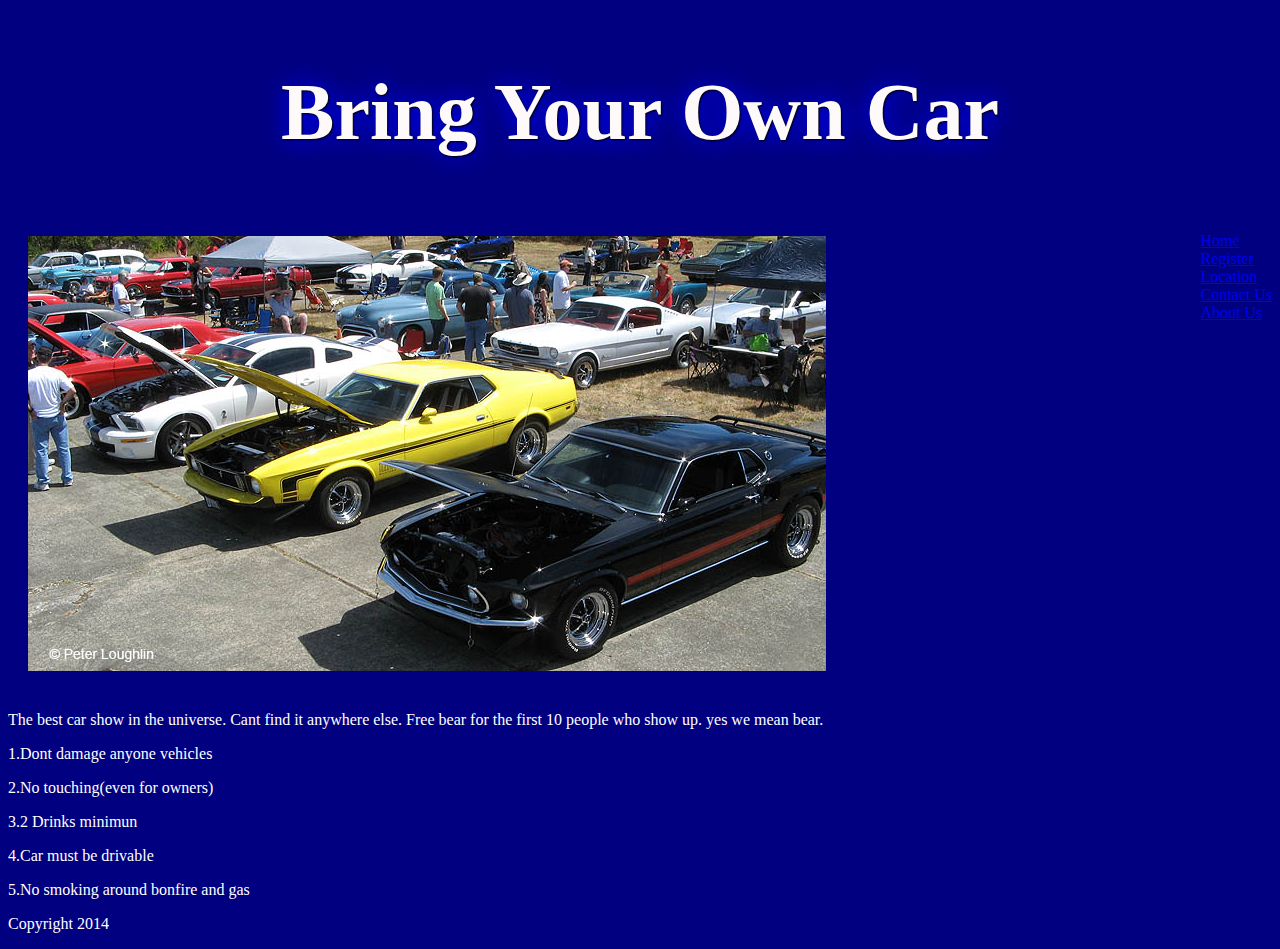
<file: index.html>
<!DOCTYPE html>
<html>
    <head>
       
        <title> 
            BYOC
        </title>
        
        <link rel="stylesheet" href="index.css">
    </head>
    <body>
        <header>
            <h1>Bring Your Own Car</h1>
        </header>
        <nav>
            <ul>
                <li>
                    <a href="index.html">Home</a>
                </li>
                <li>
                    <a href="register.html">Register</a>
                </li>
                <li>
                    <a href="location.html">Location</a>
                </li>
                <li>
                    <a href="contact.html">Contact Us</a>
                </li>
                <li>
                    <a href="about-us_html.html">About Us</a>
                </li>
            </ul>
        </nav>
        <section>
            <img src="carshow.jpg">
            <p>
                    The best car show in the universe. Cant find it anywhere else. 
                    Free bear for the first 10 people who show up. yes we mean bear.
                </p>
        </section>
            <p>1.Dont damage anyone vehicles</p>
            <p>2.No touching(even for owners)</p>
            <p>3.2 Drinks minimun</p>
            <p>4.Car must be drivable</p>
            <p>5.No smoking around bonfire and gas</p>
        <footer>
            <p>Copyright 2014</p>
        </footer>
    </body>
</html>
</file>
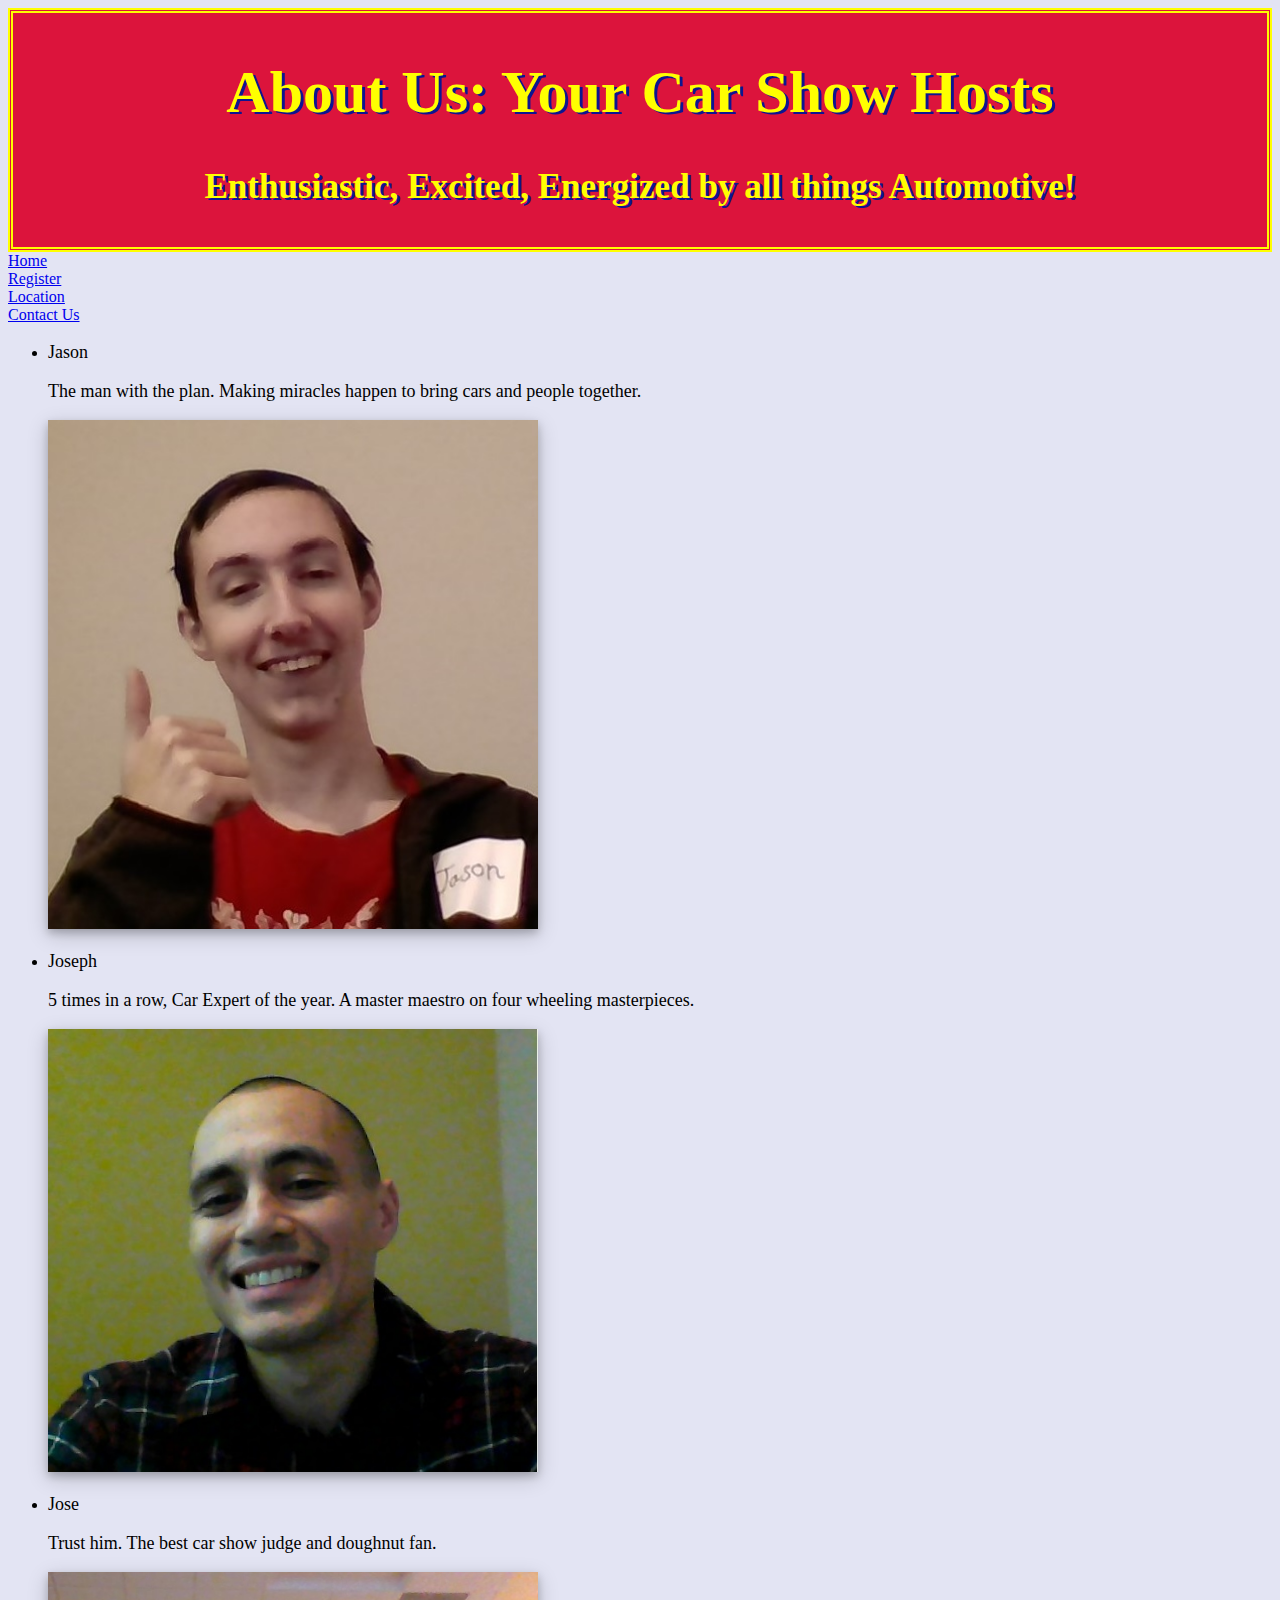
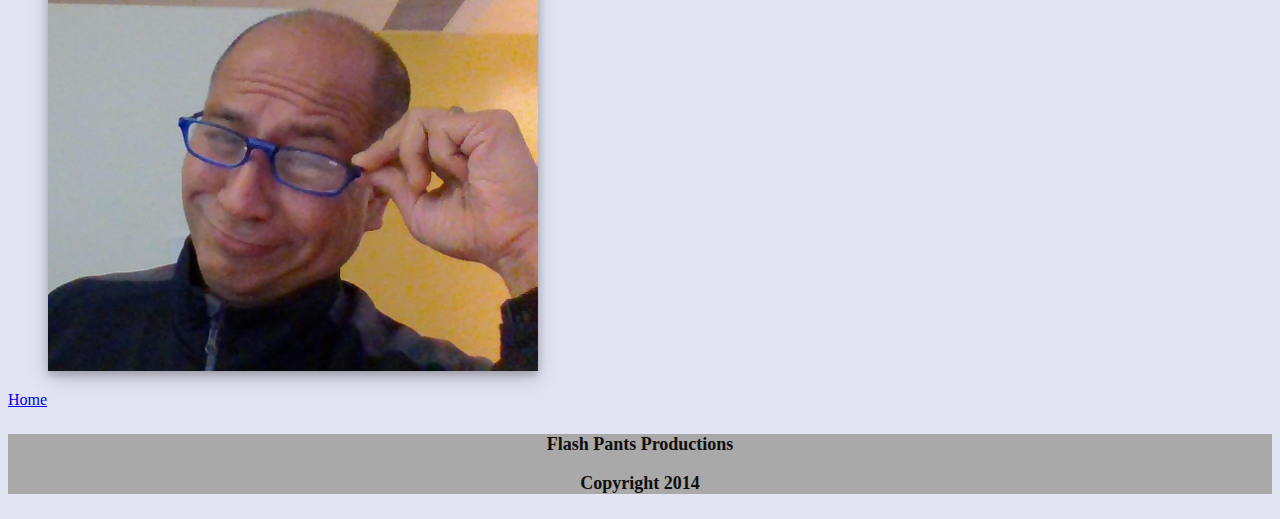
<file: about-us_html.html>
<!DOCTYPE html>
<head>
    <title>
Best Car Show 
    </title>
    <link rel="stylesheet" href="about-us_css.css"> 
</head>
<body>
    <header>
        <h1>About Us: Your Car Show Hosts</h1>
        <h3>Enthusiastic, Excited, Energized by all things Automotive!</h3>
      </header>
      <li>
          <a href="index.html">Home</a> 
    </li>
      <li>
            <a href="register.html">Register</a>
        </li>
        <li>
            <a href="location.html">Location</a>
        </li>
        <li>
            <a href="contact.html">Contact Us</a>
        </li>
      <ul>
            <li>
              <p>Jason</p>
              <p>The man with the plan.  Making miracles happen to bring cars and people together.</p>
              <img src="Jason.jpg">
            </li>
            <li>
            <p>Joseph</p>
            <p>5 times in a row, Car Expert of the year. A master maestro on four wheeling masterpieces.</p>
            <img src="Joseph.jpg">
            </li>
            <li>
                 <p>Jose</p>
                 <p>Trust him. The best car show judge and doughnut fan.</p>
                 <img src="Jose.jpg">
              </li>
      
    </ul>
    <a href="index.html">Home</a>
      <footer>
          <h6><p>Flash Pants Productions</p>
        <p>Copyright 2014</p></h6>
        
      </footer>
</body>
</file>
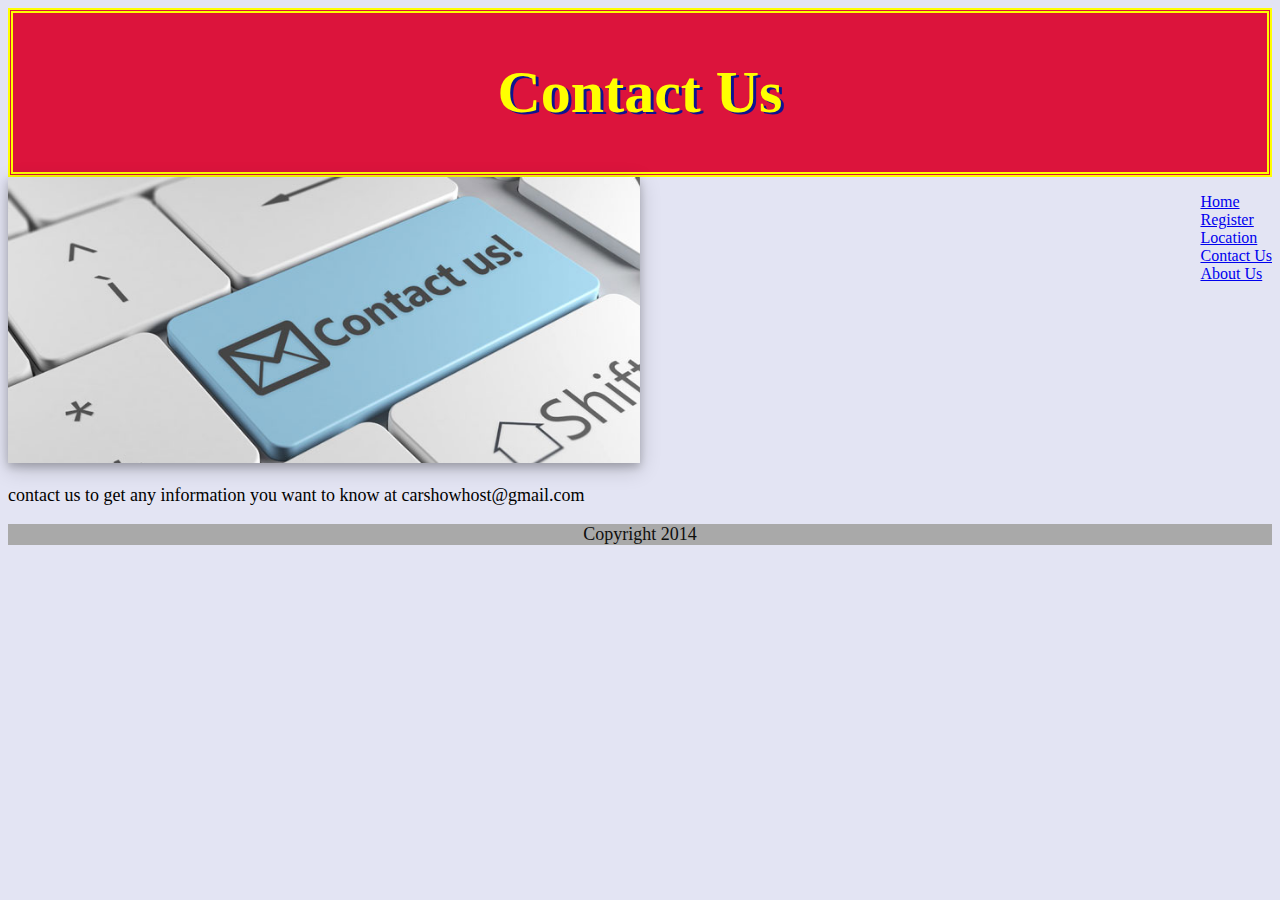
<file: contact.html>
<!DOCTYPE html>
<html>
    <head>
       
        <title> 
            BYOC
        </title>
        
        <link rel="stylesheet" href="contact.css">
    </head>
    <body>
        <header>
            <h1>Contact Us</h1>
        </header>
        <nav>
            <ul>
                <li>
                    <a href="index.html">Home</a>
                </li>
                <li>
                    <a href="register.html">Register</a>
                </li>
                <li>
                    <a href="location.html">Location</a>
                </li>
                <li>
                    <a href="contact.html">Contact Us</a>
                </li>
                <li>
                    <a href="about-us_html.html">About Us</a>
                </li>
            </ul>
        </nav>
        <section>
            <img src="contact.jpg">
            <p>
                contact us to get any information you want to know at carshowhost@gmail.com
                </p>
        </section>
        <footer>
            <p>Copyright 2014</p>
        </footer>
    </body>
</html>
</file>
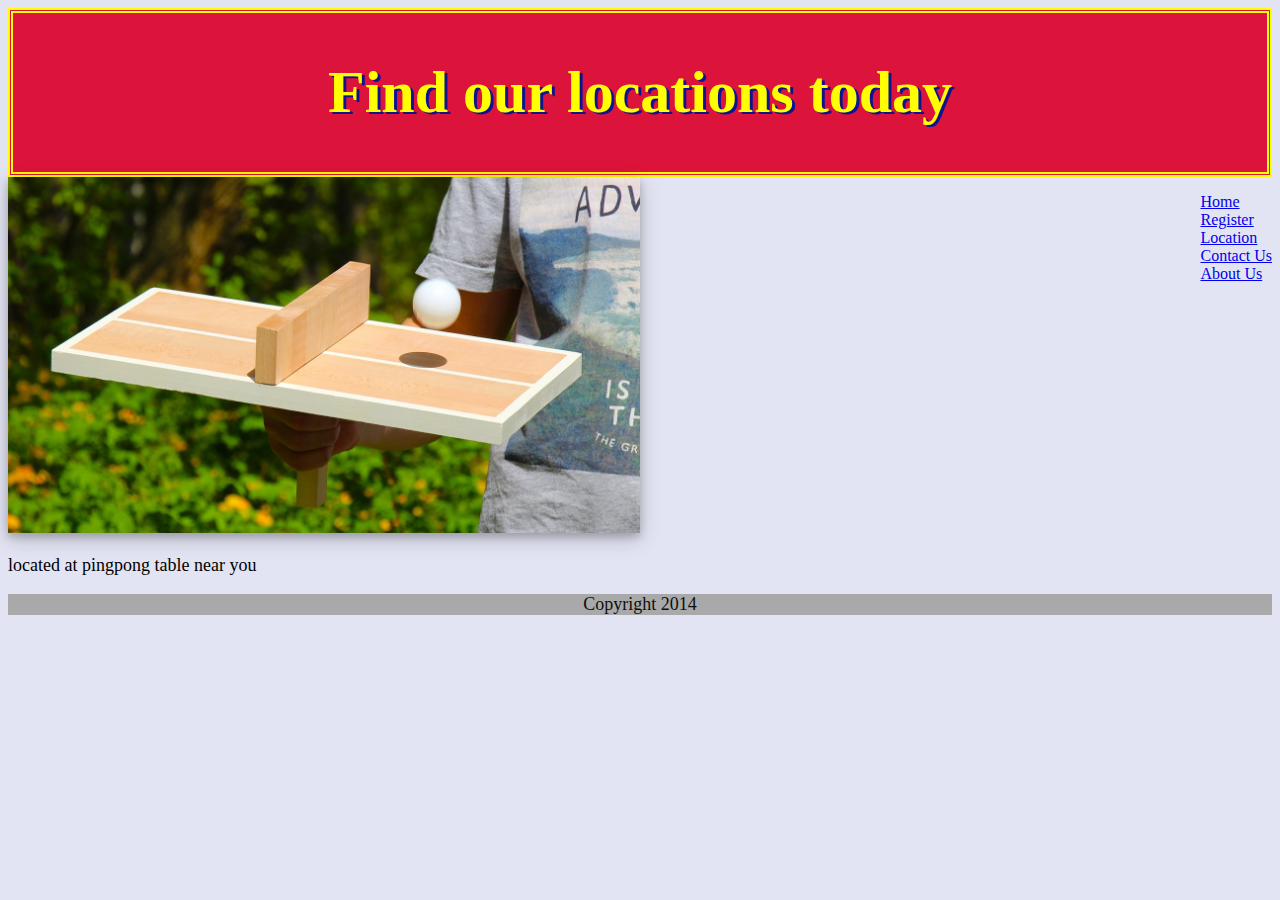
<file: location.html>
<!DOCTYPE html>
<html>
    <head>
       
        <title> 
            BYOC
        </title>
        
        <link rel="stylesheet" href="location.css">
    </head>
    <body>
        <header>
            <h1>Find our locations today</h1>
        </header>
        <nav>
            <ul>
                <li>
                    <a href="index.html">Home</a>
                </li>
                <li>
                    <a href="register.html">Register</a>
                </li>
                <li>
                    <a href="location.html">Location</a>
                </li>
                <li>
                    <a href="contact.html">Contact Us</a>
                </li>
                <li>
                    <a href="about-us_html.html">About Us</a>
                </li>
            </ul>
        </nav>
        <section>
            <img src="pingpong.jpg">
            <p>located at pingpong table near you</p>
            
        </section>
        <footer>
            <p>Copyright 2014</p>
        </footer>
    </body>
</html>
</file>
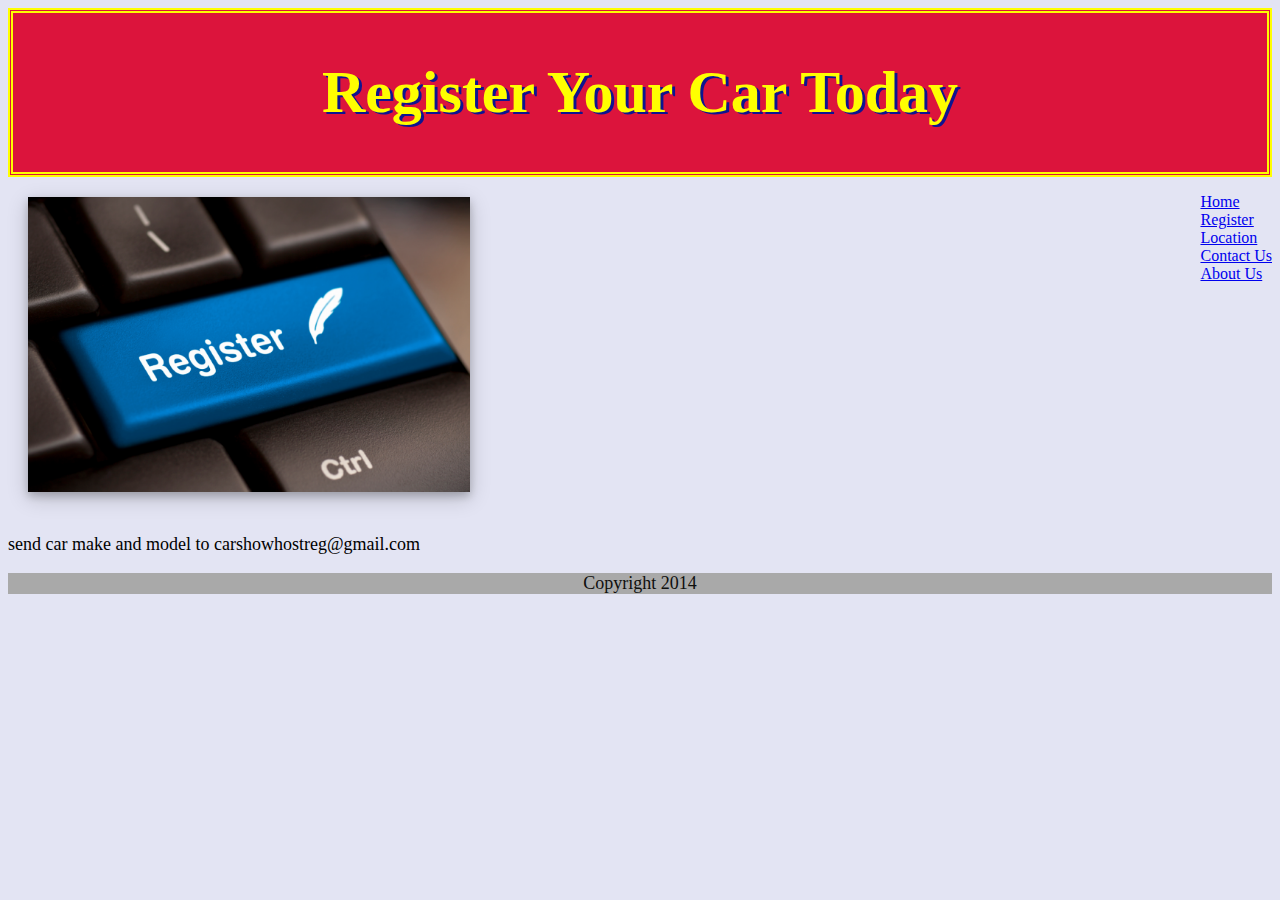
<file: register.html>
<!DOCTYPE html>
<html>
    <head>
       
        <title> 
            BYOC
        </title>
        
        <link rel="stylesheet" href="register.css">
    </head>
    <body>
        <header>
            <h1>Register Your Car Today</h1>
        </header>
        <nav>
            <ul>
                <li>
                    <a href="index.html">Home</a>
                </li>
                <li>
                    <a href="register.html">Register</a>
                </li>
                <li>
                    <a href="location.html">Location</a>
                </li>
                <li>
                    <a href="contact.html">Contact Us</a>
                </li>
                <li>
                    <a href="about-us_html.html">About Us</a>
                </li>
            </ul>
        </nav>
        <section>
            <img src="register.png">
            <p>
                send car make and model to carshowhostreg@gmail.com 
            </p>
        </section>
        <footer>
            <p>Copyright 2014</p>
        </footer>
    </body>
</html>
</file>
<file: index.css>
header {
    color:snow;
    text-align: center;
    padding: 5px;
    font-family: initial;
    font-size: 40px;
    text-shadow: 1px 1px 2px black, 0 0 25px blue, 0 0 5px darkblue;
    background-image: url('https://gifimage.net/wp-content/uploads/2017/09/animated-car-gif-9.gif');
}
img {
    margin: 20px;
}
nav ul{
    float: right;
    list-style-type: none;
}
body {
    background: navy;
    color: white;
}
</file>
<file: about-us_css.css>
header {
  padding: 5px;
  text-align: center;
  background: crimson;
  text-shadow: 3px 2px rgb(12, 21, 145);
  color: yellow;
  font-size: 30px;
  border-style: double;
  border-width: thick;
}

img {
  width: 40%;
  box-shadow: 0 4px 8px 0 rgba(0, 0, 0, 0.2), 0 6px 20px 0 rgba(0, 0, 0, 0.19);
}

body {
  background-color: rgb(227, 228, 243);
}
footer{
  text-align: center; 
  background: darkgray;
  color: rgb(15, 15, 14);
}
p {
  font-size: large;
}
</file>
<file: contact.css>
header {
  padding: 5px;
  text-align: center;
  background: crimson;
  text-shadow: 3px 2px rgb(12, 21, 145);
  color: yellow;
  font-size: 30px;
  border-style: double;
  border-width: thick;
}

img {
  width: 50%;
  box-shadow: 0 4px 8px 0 rgba(0, 0, 0, 0.2), 0 6px 20px 0 rgba(0, 0, 0, 0.19);
}

body {
  background-color: rgb(227, 228, 243);
}
footer{
  text-align: center; 
  background: darkgray;
  color: rgb(15, 15, 14);
}
p {
  font-size: large;
}
nav ul { 
  float: right;
  list-style-type: none;
}
</file>
<file: location.css>
header {
  padding: 5px;
  text-align: center;
  background: crimson;
  text-shadow: 3px 2px rgb(12, 21, 145);
  color: yellow;
  font-size: 30px;
  border-style: double;
  border-width: thick;
}

img {
  width: 50%;
  box-shadow: 0 4px 8px 0 rgba(0, 0, 0, 0.2), 0 6px 20px 0 rgba(0, 0, 0, 0.19);
}

body {
  background-color: rgb(227, 228, 243);
}
footer{
  text-align: center; 
  background: darkgray;
  color: rgb(15, 15, 14);
}
p {
  font-size: large;
}
nav ul {
  float: right;
  list-style-type: none;
}
</file>
<file: register.css>
header {
  padding: 5px;
  text-align: center;
  background: crimson;
  text-shadow: 3px 2px rgb(12, 21, 145);
  color: yellow;
  font-size: 30px;
  border-style: double;
  border-width: thick;
}

img {
  margin: 20px;
  width: 35%;
  box-shadow: 0 4px 8px 0 rgba(0, 0, 0, 0.2), 0 6px 20px 0 rgba(0, 0, 0, 0.19);
}

body {
  background-color: rgb(227, 228, 243);

}
footer{
  text-align: center; 
  background: darkgray;
  color: rgb(15, 15, 14);
}
p {
  font-size: large;
}
nav ul {
  float: right;
  list-style-type: none;
}
</file>
